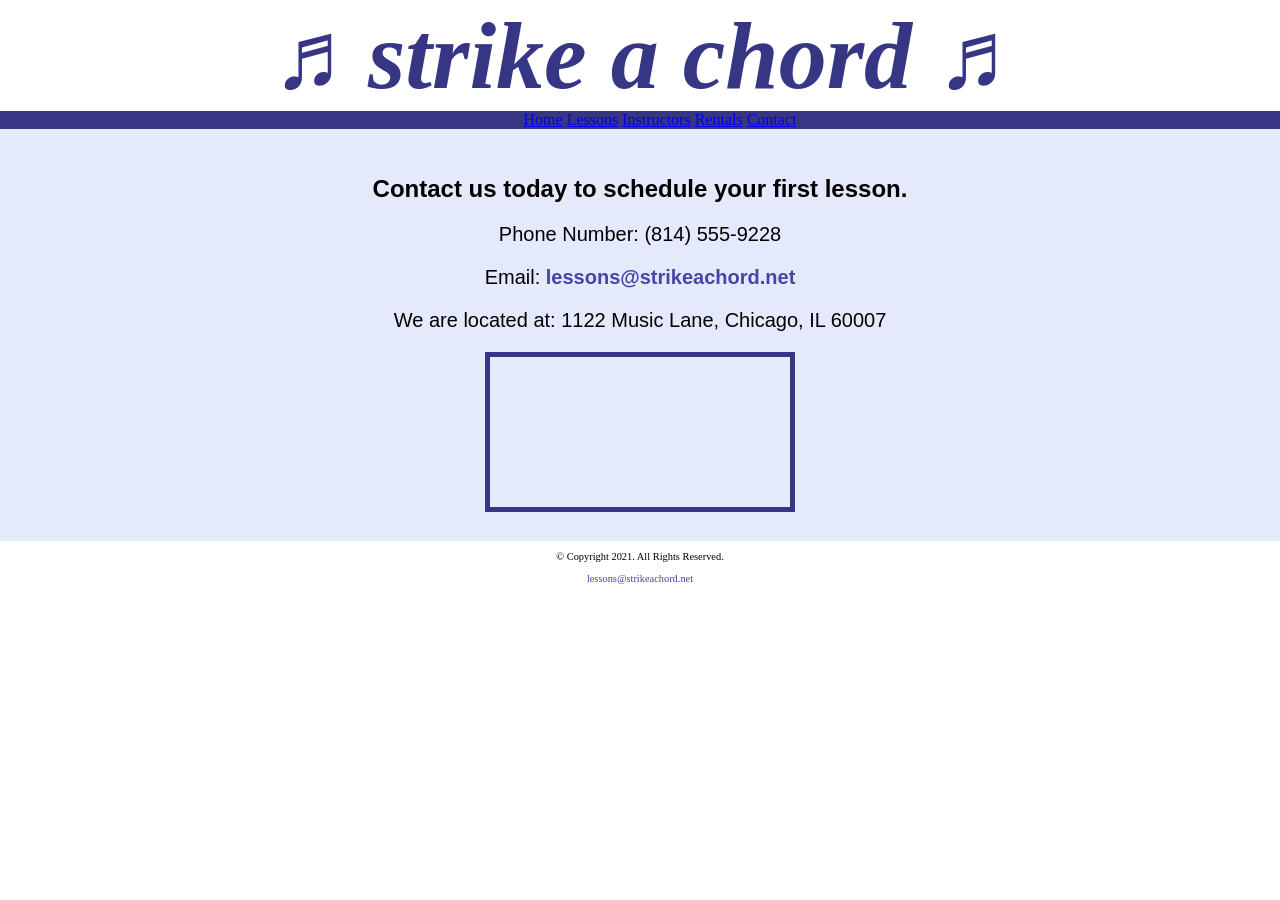
<file: contact.html>
<!DOCTYPE html>
<!-- 
	Student Name: Laton Powell
	File Name: contact.html
	Date: 09/28/2026

 -->
<html lang="en">
<head>
	<title>Strike a Chord: Contact</title>
	<meta charset="utf-8">
	<meta name="viewport" content="width=device-width, initial-scale=1.0">
	<link rel="stylesheet" href="css/styles.css"> 
</head>
<body>

	<header>
		<h1><span class="tab-desk">&#9836;</span> strike a chord <span class="tab-desk"> &#9836;</span></h1>
	</header>
	
	<nav>
		<ul>
			<a href="index.html">Home</a> 
			<a href="lessons.html">Lessons</a>  
			<a href="instructors.html">Instructors</a> 
			<a href="rentals.html">Rentals</a> 
			<a href="contact.html">Contact</a>
		</ul>
	</nav>
	
	<!-- Use the main area to add the main content to the webpage -->
	<main>
		<div id="contact">
<h2>Contact us today to schedule your first lesson.</h2>
<p>Phone Number: (814) 555-9228</p>
<p>Email: <a href="mailto:lessons@strikeachord.net">lessons@strikeachord.net</a></p>       
<p>We are located at: 1122 Music Lane, Chicago, IL 60007</p>
<iframe 
    src="https://www.google.com/maps/embed?pb=!1m18!1m12!1m3!1d380513.7160580949!2d-88.01215278051977!3d41.83339249282865!2m3!1f0!2f0!3f0!3m2!1i1024!2i768!4f13.1!3m3!1m2!1s0x880e2c3cd0f4cbed%3A0xafe0a6ad09c0c000!2sChicago%2C+IL!5e0!3m2!1sen!2sus!4v1558660826146!5m2!1sen!2sus"
    class="map"></iframe>
    </div>
	</main>
	
	<footer>
		<p>&copy; Copyright 2021. All Rights Reserved.</p>
		<p><a href="mailto:lessons@strikeachord.net">lessons@strikeachord.net</a></p>
	</footer>
	
</body>
</html>
</file>
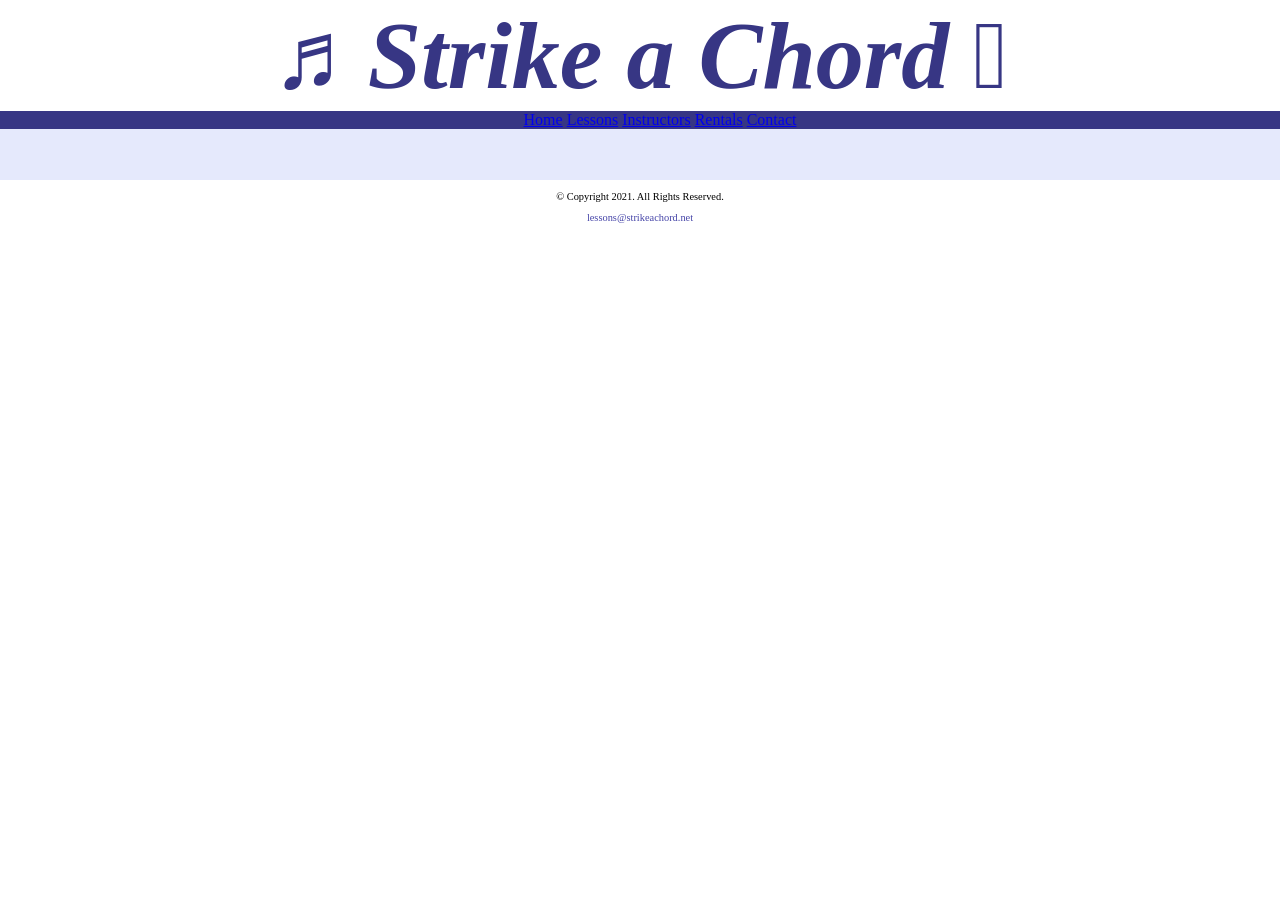
<file: template.html>
<!DOCTYPE html>
<!-- 
	Student Name: Laton Powell
	File Name: template.html
	Date: 09/28/26
 -->
<html lang="en">
<head>
	<title>Strike a Chord: Template</title>
	<meta charset="utf-8">
	<link rel="stylesheet" href="css/styles.css"> 
	<meta name="viewport" content="width=device-width, initial-scale=1.0"> 
</head>
<body>

	<header>
		
		<h1><span class="tab-desk">&#9836;</span> Strike a Chord <span class="tab-desk"> &#99836;</span></h1>
		
	</header>
	
	<nav>
		<ul>
			<a href="index.html">Home</a> 
			<a href="lessons.html">Lessons</a>  
			<a href="instructors.html">Instructors</a> 
			<a href="rentals.html">Rentals</a> 
			<a href="contact.html">Contact</a>
		</ul>
	</nav>
	
	<!-- Use the main area to add the main content to the webpage -->
	<main>
		<div></div>
	</main>
	
	<footer>
		<p>&copy; Copyright 2021. All Rights Reserved.</p>
		<p><a href="mailto:lessons@strikeachord.net">lessons@strikeachord.net</a></p>
	</footer>
	
</body>
</html>
</file>
<file: css/styles.css>
/*  
Author: Laton Powell
File Name: styles.css
Date: 10/06/2026
*/
/* CSS Reset */
body, header, nav, main, footer, img, h1 {
	margin: 0;
	padding: 0;
	border: 0;
}
/* Style rule for images */
img {
	max-width: 100%;
	display: block;
}
/* Style rules for header content */
header {
	text-align: center;
	font-size: 3em;
	color: #373684;
}

header h1 {
	font-style: italic;
}
/* Style rules for navigation area */
nav {
	background-color: #373684;
}

nav ul {
	list-style-type: none;
	margin: 0;
	text-align: center;
}

nav li {
	display: inline-block;
	font-size: 2em;
}

nav li a {
	display: block;
	color: #fff;
	text-align: center;
	padding: 0.5em 1em;
	text-decoration: none;
}
/* Style rules for main content */
main {
	padding: 2%;
	background-color: #e5e9fc;
	overflow: auto;
	font-family: Verdana, Arial, sans-serif;
}

main p {
	font-size: 1.25em;
}
 
.action {
	font-size: 1.75em;
	color: #373684; 
	font-weight: bold;
}
/* Style rules for lessons content */
#piano, #guitar, #violin {
    width: 29%;
    float: left;
    margin: 0 2%;
}
 
#info {
   clear: left;
   background-color: #c0caf7;
   padding: 1% 2%;
}
/* Style rules for contact content */
#contact {
    text-align: center;
}

#contact a {
    color: #4645a8;
    text-decoration: none;
    font-weight: bold;
}
 
.map {
    border: 5px solid #373684;
}
/* Style rules for footer content */
footer {
    text-align: center;
    font-size: 0.65em;
    clear: left;  
}

footer a {
    color: #4645a8;
    text-decoration: none;
}

/* Media Query for Tablet Viewport */
@media screen and (min-width: 550px), print {

}

/* Tablet Viewport: Show tab-desk class, hide mobile class */
.tab-desk {
     display: block;
}
.mobile {
     display: none;
}

/* Tablet Viewport: Style rule for header content */
span.tab-desk {
     display: inline;
}

/* Tablet Viewport: Style rules for nav area */
    nav li {
        border-top: none;
        display: inline-block;
        font-size: 1.5em;
        border-right: 1px solid #e5e9fc;
    }

    nav li:last-child {
        border-right: none;
    }

    nav li a {
        padding: 0.25em 0.5em;
    }

}

nav li:last-child {
        border-right: none;
    }
nav li a {
        padding: 0.25em 0.5em;
    }
</file>
